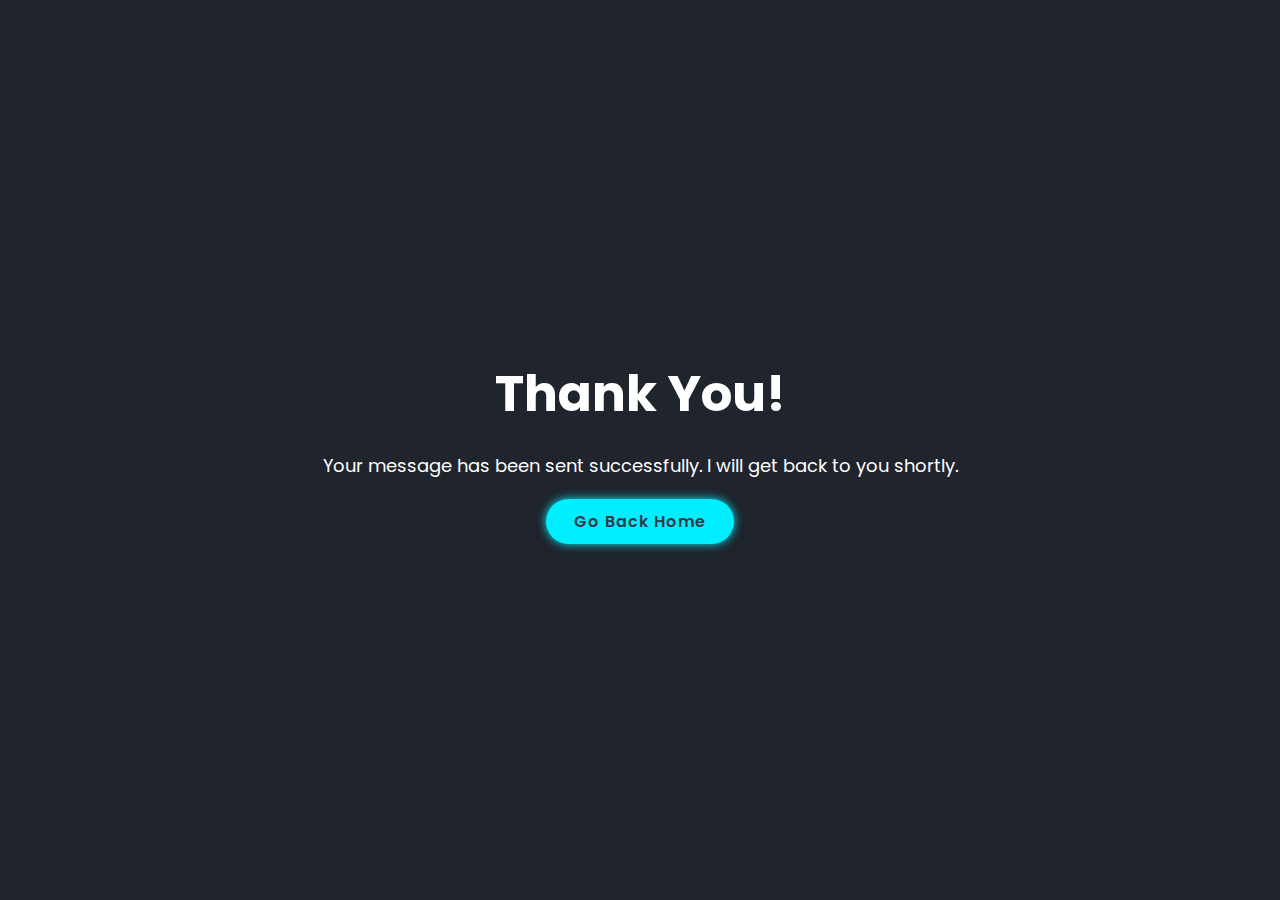
<file: thankyou.html>
<!DOCTYPE html>
<html lang="en">
<head>
    <meta charset="UTF-8">
    <meta name="viewport" content="width=device-width, initial-scale=1.0">
    <title>Thank You!</title>
    <link rel="stylesheet" href="style.css">
    <style>
        /* Simple styles to center the thank you message */
        .thank-you-container {
            display: flex;
            flex-direction: column;
            justify-content: center;
            align-items: center;
            height: 100vh;
            text-align: center;
        }
        .thank-you-container h1 {
            font-size: 5rem;
            color: var(--text-color);
        }
        .thank-you-container p {
            font-size: 1.8rem;
            color: var(--text-color);
            margin: 2rem 0;
        }
    </style>
</head>
<body>
    <div class="thank-you-container">
        <h1>Thank You!</h1>
        <p>Your message has been sent successfully. I will get back to you shortly.</p>
        <a href="index.html" class="btn">Go Back Home</a>
    </div>
</body>
</html>
</file>
<file: style.css>
@import url('https://fonts.googleapis.com/css2?family=Poppins:wght@300;400;500;600;700;800;900&display=swap');

* {
    margin: 0;
    padding: 0;
    box-sizing: border-box;
    text-decoration: none;
    border: none;
    outline: none;
    scroll-behavior: smooth;
    font-family: 'Poppins', sans-serif;
}
:root{
    --bg-color: rgb(31, 36, 45);
    --second-bg-color: rgb(50, 57, 70);
    --text-color : #fff;
    --main-color: #0ef;
}
html{
    font-size: 62.5%;
    overflow-x: hidden;

}
body {
    background: var(--bg-color);
    color: var(--text-color);
}
section{
    min-height: 100vh;
    padding: 10rem 9% 2rem;
}
.header {
    position: fixed;
    top: 0;
    left: 0;
    width: 100%;
    padding: 2rem 9%;
    background: var(--bg-color);
    display: flex;
    justify-content: space-between;
    align-items: center;
    z-index: 100;
}

.header.sticky{
    border-bottom:.1rem solid rgba(0, 0, 0, .2) ;
}

.logo{
    font-size: 2.5rem;
    color: var(--text-color);
    font-weight: 600;
    cursor: default;
}
.navbar a {
    font-size: 1.7rem;
    color: var(--text-color);
    margin-left: 4rem;
    transition: .3s;
}

.navbar a:hover,
.navbar a.active {
    color: var(--main-color);
}

#menu-icon{
    font-size: 3.6rem;
    color: var(--text-color);
    display: none;
}

.home{
    display: flex;
    justify-content: center;
    align-items: center;
}
.home-content h3 {
    font-size: 3.2rem;
    font-weight: 700;
}
.home-content h1 {
    font-size: 5.6rem;
    font-weight: 700;
    line-height: 1.3;
}

.home-content h3:nth-of-type(2) {
    margin-bottom: 2rem;
}

span{
    color: var(--main-color);
}

.home-image img{
    width: 35vw;
    animation: floatImage 4s ease-in-out infinite;
}

@keyframes floatImage {
    0% {
        transform: translateY(0);
    }
    50% {
        transform: translateY(-2.4rem);
    }
    100% {
        transform: translateY(0);
    }
}

.home-content p{
    font-size: 1.6rem;

}
.social-media a{
    display: inline-flex;
    justify-content: center;
    align-items: center;
    width: 4rem;
    height: 4rem;
    background: transparent;
    border: .2rem solid var(--main-color);
    border-radius: 50%;
    font-size: 2rem;
    color: var(--main-color);
    margin: 3rem 1.5rem 3rem 0;
    transition: .5s ease;
}

.social-media a:hover {
    background: var(--main-color);
    color: var(--second-bg-color);
    box-shadow: 0 0 1rem var(--main-color);
}

.btn{
    display: inline-block;
    padding: 1rem 2.8rem;
    background:var(--main-color);
    border-radius: 4rem;
    box-shadow: 0 0 1rem var(--main-color);
    font-size: 1.6rem;
    color: var(--second-bg-color);
    letter-spacing: .1rem;
    font-weight: 600;
    transition: .5s ease;
}

.btn :hover{
    box-shadow: none;
}

.about{
    display:flex;
    justify-content: center;
    align-items: center;
    gap: 2rem;
    background: var(--second-bg-color);
}

.about-img img{
width: 35vw;
}

.heading {
    text-align: center;
    font-size: 4.5rem;
}

.about-content h2{
    text-align: left;
    line-height:1.2 ;
}

.about-content h3{
    font-size: 2.6rem;
}

.about-content p{
    font-size: 1.6rem;
    margin: 2rem 0 3rem;
}

.education h2{
    margin-bottom:5rem ;
    text-align: center;
    font-size: xx-large;

}

.education-container {
    display: grid; /* Change from flex to grid */
    grid-template-columns: repeat(3, 1fr); /* Create 3 equal-width columns */
    gap: 2rem;
    max-width: 120rem; /* Optional: Constrains the max width for very large screens */
    margin: 0 auto; /* Center the container itself */
}

.education-container .education-box:last-child {
    grid-column: 2; /* Place the item in the 2nd column of the grid */
    justify-self: center; /* Ensure it is centered within that column */
    width: 100%; /* Ensure it takes the full width of the column */
}

.education-container .education-box {
    flex: 1 1 30rem;
    background: var(--second-bg-color);
    padding: 3rem 2rem 4rem;
    border-radius: 2rem;
    text-align: center;
    border: .2rem solid var(--bg-color);
    transition: .5s ease;
    /* flex-wrap: wrap; */
}

@media (max-width: 1200px) {
    .education-container {
        flex-wrap: wrap;
    }
}

.education-container .education-box:hover{
    border-color: var(--main-color);
    transform: scale(1.02);
}

.education-box i{
    font-size: 7rem;
    color:var(--main-color) ;
    margin-bottom: 1rem;
}

.education-box h3 {
    font-size: 2.6rem;
}

.education-box p {
    font-size: 1.6rem;
    margin: 1rem 0 3rem;
}

/* SKILLS SECTION DESIGN */
.skills-container {
    display: grid;
    grid-template-columns: repeat(5, 1fr); /* UPDATE THIS LINE */
    gap: 2rem;
    max-width: 120rem;
    margin: 0 auto;
}

.skills-container .skills-box {
    background: var(--second-bg-color);
    padding: 3rem 2rem 4rem;
    border-radius: 2rem;
    text-align: center;
    border: .2rem solid var(--bg-color);
    transition: .5s ease;
}

.skills-container .skills-box:hover {
    border-color: var(--main-color);
    transform: scale(1.05); /* Slightly increased hover effect */
}

.skills-box i {
    font-size: 7rem;
    color: var(--main-color);
    margin-bottom: 1rem;
}

.skills-box h3 {
    font-size: 2rem; /* Slightly smaller font for skill names */
}

/* Media queries for skills section responsiveness */
@media (max-width: 991px) {
    .skills-container {
        grid-template-columns: repeat(3, 1fr); /* 3 columns on tablets */
    }
}

@media (max-width: 768px) {
    .skills-container {
        grid-template-columns: repeat(2, 1fr); /* 2 columns on mobile */
    }
}

.project {
    background: var(--second-bg-color);
}

.project h2{
    margin-bottom: 4rem;
    text-align: center;
    font-size: xx-large;
}

.project-container {
    display: grid;
    grid-template-columns: repeat(3, 1fr);
    align-items: center;
    gap: 2.5rem;
}

.project-container .project-box{
    position: relative;
    border-radius: 2rem;
    box-shadow: 0 0 1rem var(--bg-color);
    overflow: hidden;
    display: flex;
}

.project-box img{
    width: 100%;
    transition: .5s ease;
}
.project-box:hover img{
    transform: scale(1.1);
}

.project-box .project-layer {
    position: absolute;
    bottom: 0;
    left: 0;
    width: 100%;
    height: 100%;
    background: linear-gradient(rgba(0, 0, 0, .1), var(--main-color));
    display: flex;
    justify-content: center;
    align-items: center;
    flex-direction: column;
    text-align: center;
    padding: 0 4rem;
    transform: translateY(100%);
    transition:  .5s ease;
}

.project-box:hover .project-layer{
    transform: translateY(0);
}

.project-layer h4 {
    font-size: 3rem;
}

.project-layer p{
    font-size: 1.6rem;
    margin: 0.5rem 0 1.5rem;
}

.project-layer a{
    display: inline-flex;
    justify-content: center;
    align-items: center;
    width: 5rem;
    height: 5rem;
    background: var(--text-color);
    border-radius: 50%;
}

.project-layer a i {
    font-size: 2rem;
    color: var(--second-bg-color);
}

/* CERTIFICATES SECTION DESIGN */
.certificates-container {
    display: grid;
    grid-template-columns: repeat(3, 1fr);
    gap: 2rem;
    max-width: 120rem;
    margin: 0 auto;
}

.certificate-box {
    background: var(--bg-color);
    padding: 3rem 2rem 4rem;
    border-radius: 2rem;
    text-align: center;
    border: .2rem solid var(--second-bg-color);
    transition: .5s ease;
}

.certificate-box:hover {
    border-color: var(--main-color);
    transform: scale(1.02);
}

.certificate-box i {
    font-size: 7rem;
    color: var(--main-color);
}

.certificate-box h3 {
    font-size: 2.2rem;
    margin-top: 1rem;
}

.certificate-box p {
    font-size: 1.6rem;
    margin: 1rem 0 3rem;
}

/* Media queries for certificates section responsiveness */
@media (max-width: 991px) {
    .certificates-container {
        grid-template-columns: repeat(2, 1fr);
    }
}

@media (max-width: 768px) {
    .certificates-container {
        grid-template-columns: 1fr;
    }
}

/* CONTACT SECTION IMPROVED DESIGN */
.contact {
    /* Added to center the new form card vertically */
    display: flex;
    justify-content: center;
    align-items: center;
}

.contact form {
    max-width: 70rem;
    width: 100%; /* Ensure form takes up available width */
    margin: 1rem auto;
    text-align: center;
    padding: 4rem; /* Added padding */
    background: var(--bg-color); /* Added background for the card effect */
    border-radius: 2rem; /* Rounded corners for the card */
    border: .2rem solid var(--second-bg-color); /* Subtle border for the card */
}

.contact form h2 {
    margin-bottom: 3rem;
    text-align: center;
    font-size: xx-large;
}

.contact form .input-box {
    display: flex;
    justify-content: space-between;
    flex-wrap: wrap;
}

.contact form .input-box input,
.contact form textarea {
    width: 100%;
    padding: 1.5rem;
    font-size: 1.6rem;
    color: var(--text-color);
    background: var(--second-bg-color);
    border-radius: .8rem;
    margin: .7rem 0;
    border: .2rem solid var(--second-bg-color); /* Changed from 'transparent' for visibility */
    transition: .3s ease;
}

.contact form .input-box input {
    width: 49%;
}

.contact form textarea {
    resize: none;
}

/* This focus style makes the fields glow when selected */
.contact form .input-box input:focus,
.contact form textarea:focus {
    outline: none;
    border-color: var(--main-color);
    box-shadow: 0 0 .5rem var(--main-color);
}

.contact form .btn {
    margin-top: 2rem;
    cursor: pointer;
}

.footer {
    display: flex;
    justify-content: space-between;
    align-items: center;
    flex-wrap: wrap;
    padding: 2rem 9%;
    background: var(--bg-color);
    border-radius: .8rem;
    transition: .5sec ease;
}

.footer-text {
    font-size: 1.6rem;
}

.footer-iconTop a {
    display: inline-flex;
    justify-content: center;
    align-items: center;
    padding: .8rem;
    background: var(--main-color);
    border-radius: .8rem;
    transition: .5s ease;
}

.footer-iconTop a:hover{
    box-shadow: 0 0 1rem var(--main-color);
}

.footer-iconTop a i {
    font-size: 2.4rem;
    color: var(--second-bg-color);
}


/* BREAKPOINTS */

@media (max-width: 1200px) {
    html {
        font-size: 55%;
    }
}

@media (max-width: 991px) {
    .header {
        padding: 2rem 3%;
    }

    section {
        padding: 10rem 3% 2rem;
    }

    .education {
        padding-bottom: 7rem;
    }

    .project {
        padding-bottom: 7rem;
    }
    .contact {
        min-height: auto;
    }

    .footer {
        padding: 2rem 3%;
    }
}

@media (max-width: 768px) {
    #menu-icon {
        display: block;
    }

    .navbar {
        position: absolute;
        top: 100%;
        left: 0;
        width: 100%;
        padding: 1rem 3%;
        background: var(--bg-color);
        border-top: .1rem solid rgba(0, 0, 0, .2);
        box-shadow: 0 .5rem 1rem rgba(0, 0, 0, .2);
        display: none;
    }

    .navbar.active {
        display: block;
    }

    .navbar a {
        display: block;
        font-size: 2rem;
        margin: 3rem 0;
    }

    .home {
        flex-direction: column;
    }

    .home-content h3 {
        font-size: 2.6rem;
    }

    .home-content h1 {
        font-size: 5rem;
    }

    .home-img img {
        width: 70vw;
        margin-top: 4rem;
    }

    .about {
        flex-direction: column-reverse;
    }

    .about img {
        width: 70vw;
        margin-top: 4rem;
    }

    .education h2 {
        margin-bottom: 3rem;

    }

    .project h2 {
        margin-bottom: 3rem;
    }

    .project-container {
        grid-template-columns: repeat(2, 1fr);
    }
}

@media (max-width: 617px) {
    .project-container {
        grid-template-columns: 1fr;
    }
}

@media (max-width: 450px) {
    html {
        font-size: 50%;
    }

    .contact form .input-box input {
        width: 100%;
    }
}

@media (max-width: 365px) {
    .home-img img {
        width: 90vw;
    }

    .about-img img {
        width: 90vw;
    }

    .footer {
        flex-direction: column-reverse;
    }

    .footer p {
        text-align: center;
        margin-top: 2rem;

    }
}
</file>
